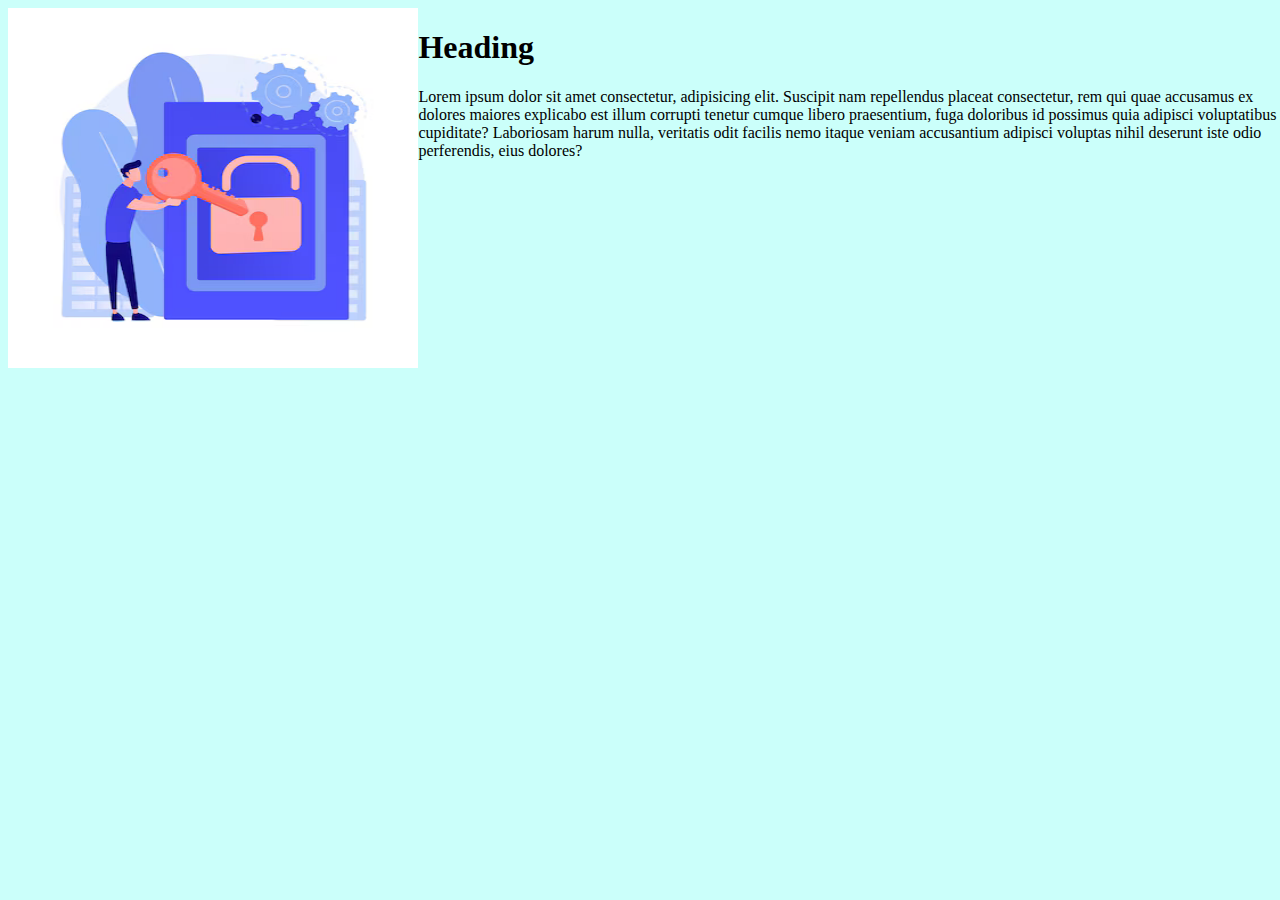
<file: index.html>
<!DOCTYPE html>
<html lang="en">
<head>
    <meta charset="UTF-8">
    <meta name="viewport" content="width=device-width, initial-scale=1.0">
    <title>Document</title>
    <link rel="stylesheet" href="index.css">
</head>
<body>
    <div class="main">
        <div class="main-left">
            <img src="image.png" alt="...">
        </div>
        <div class="main-right">
            <div class="main-right-heading">
                <h1>Heading</h1>
            </div>
            <div class="main-right-info">
                <p>Lorem ipsum dolor sit amet consectetur, adipisicing elit. Suscipit nam repellendus placeat consectetur, rem qui quae accusamus ex dolores maiores explicabo est illum corrupti tenetur cumque libero praesentium, fuga doloribus id possimus quia adipisci voluptatibus cupiditate? Laboriosam harum nulla, veritatis odit facilis nemo itaque veniam accusantium adipisci voluptas nihil deserunt iste odio perferendis, eius dolores?</p>
            </div>
            <dic class=""></div>
        </div>

    </div>
    
</body>
</html>
</file>
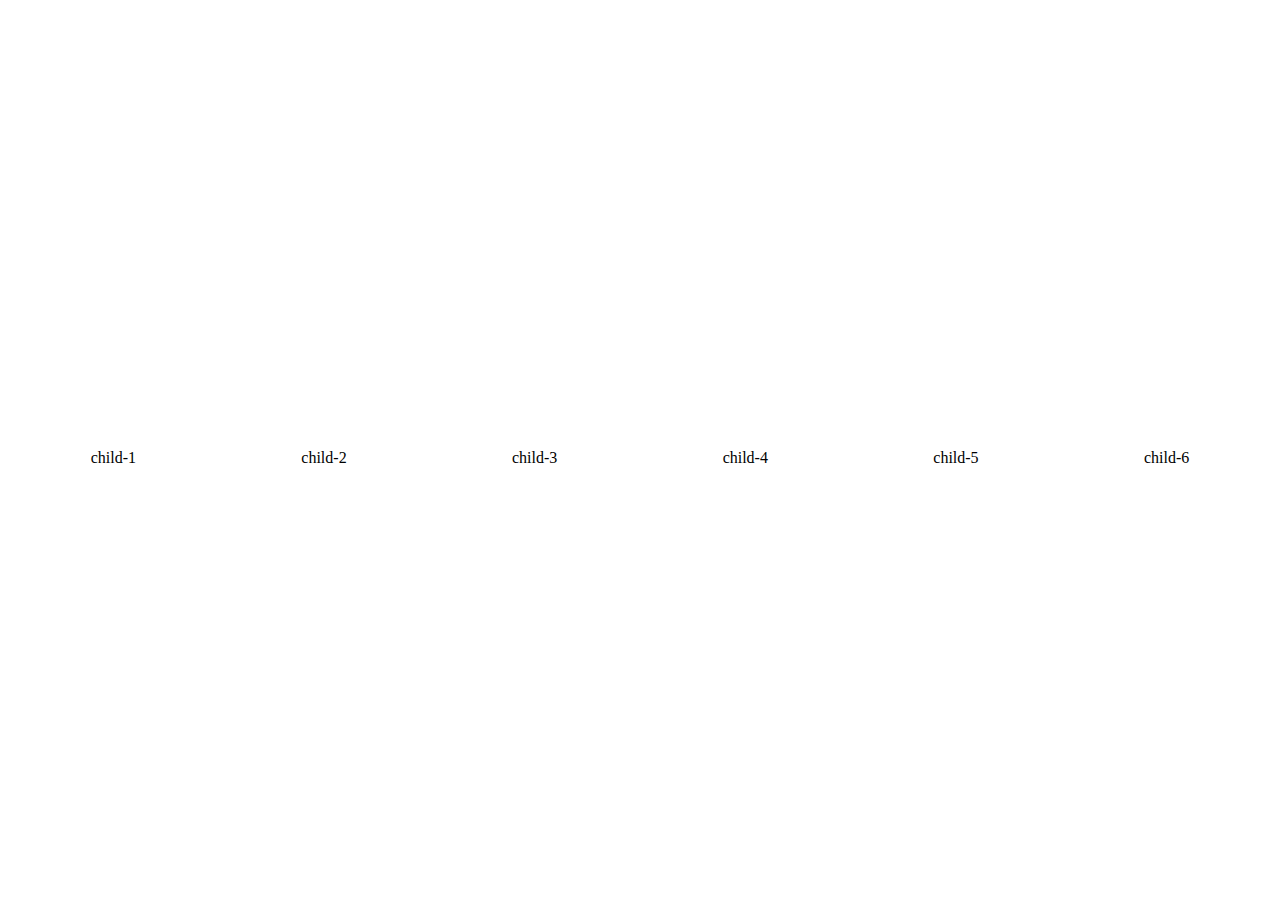
<file: animation.html>
<!DOCTYPE html>
<html lang="en">
<head>
    <meta charset="UTF-8">
    <meta name="viewport" content="width=device-width, initial-scale=1.0">
    <title>Transition</title>
    <style>
        .parent{
            height: 100vh;
            display: flex;
            flex-flow: row wrap;
            /* flex-wrap: wrap;
            flex-direction: row; */
            justify-content: space-around;
            align-items: center;

        }
        
    </style>
</head>
<body>
    <div class="parent">
        <div class="child">child-1</div>
        <div class="child">child-2</div>
        <div class="child">child-3</div>
        <div class="child">child-4</div>
        <div class="child">child-5</div>
        <div class="child">child-6</div>
        
    </div>
</body>
</html>
</file>
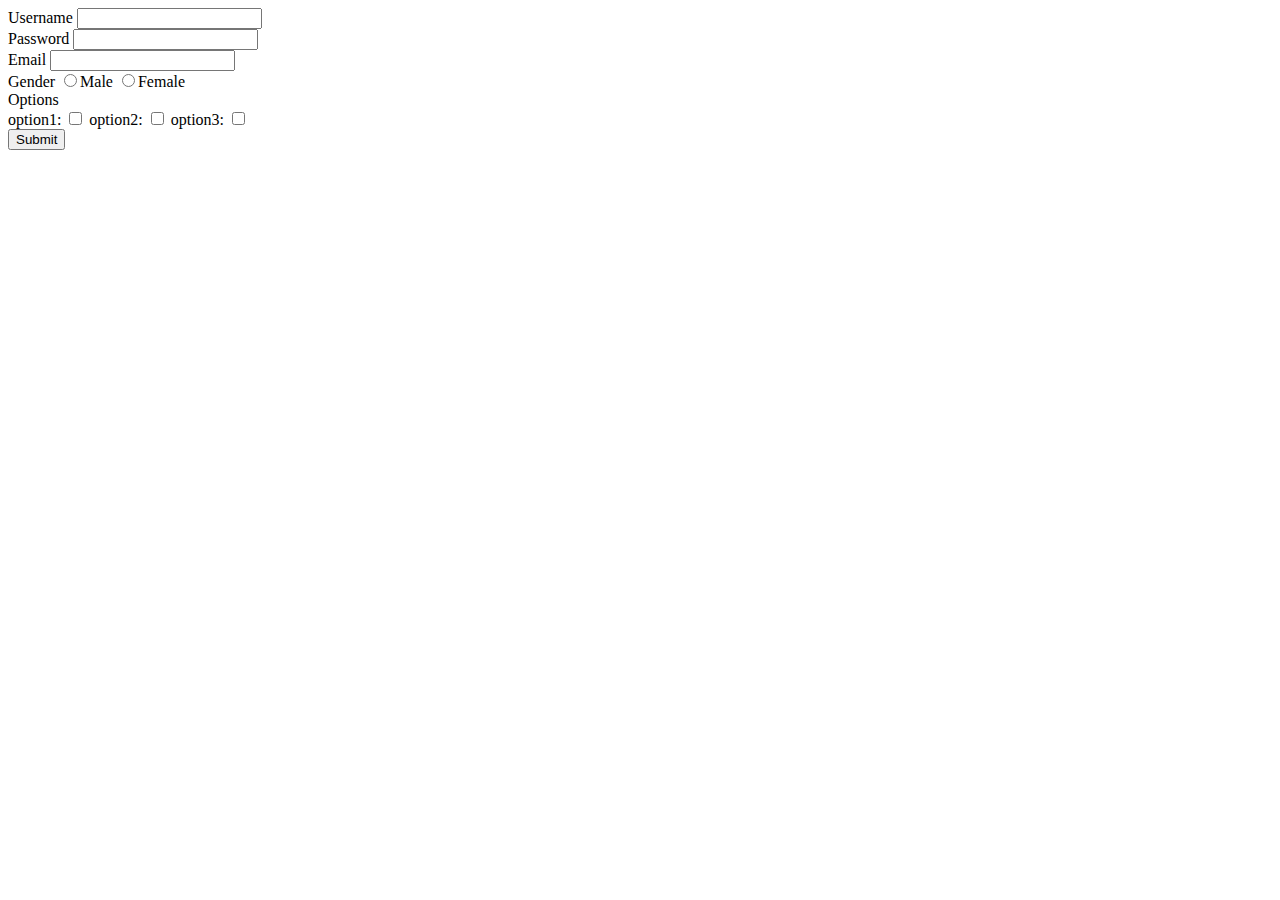
<file: form.html>
<!DOCTYPE html>
<html lang="en">
<head>
    <meta charset="UTF-8">
    <meta name="viewport" content="width=device-width, initial-scale=1.0">
    <title>My Form</title>
</head>
<body>
    <form action="localhost:8080/save" method="post">

        <div>
            <label>Username</label>
            <input type="text">
        </div>
        <div>
            <label>Password</label>
            <input type="password">
        </div>
        <div>
            <label>Email</label>
            <input type="email" name="password">
        </div>
        <div>
            <label>Gender</label>
            <input type="radio" name="gender" value="male">Male
            <input type="radio" name="gender" value="female">Female
        </div>
        <div>
            <label>Options</label><br>
            option1: <input type="checkbox" name="option" id="1">
            option2: <input type="checkbox" name="option" id="2">
            option3: <input type="checkbox" name="option" id="3">
        </div>
        <div>
            
            <input type="submit">
        </div>
        
    </form>
    
</body>
</html>
</file>
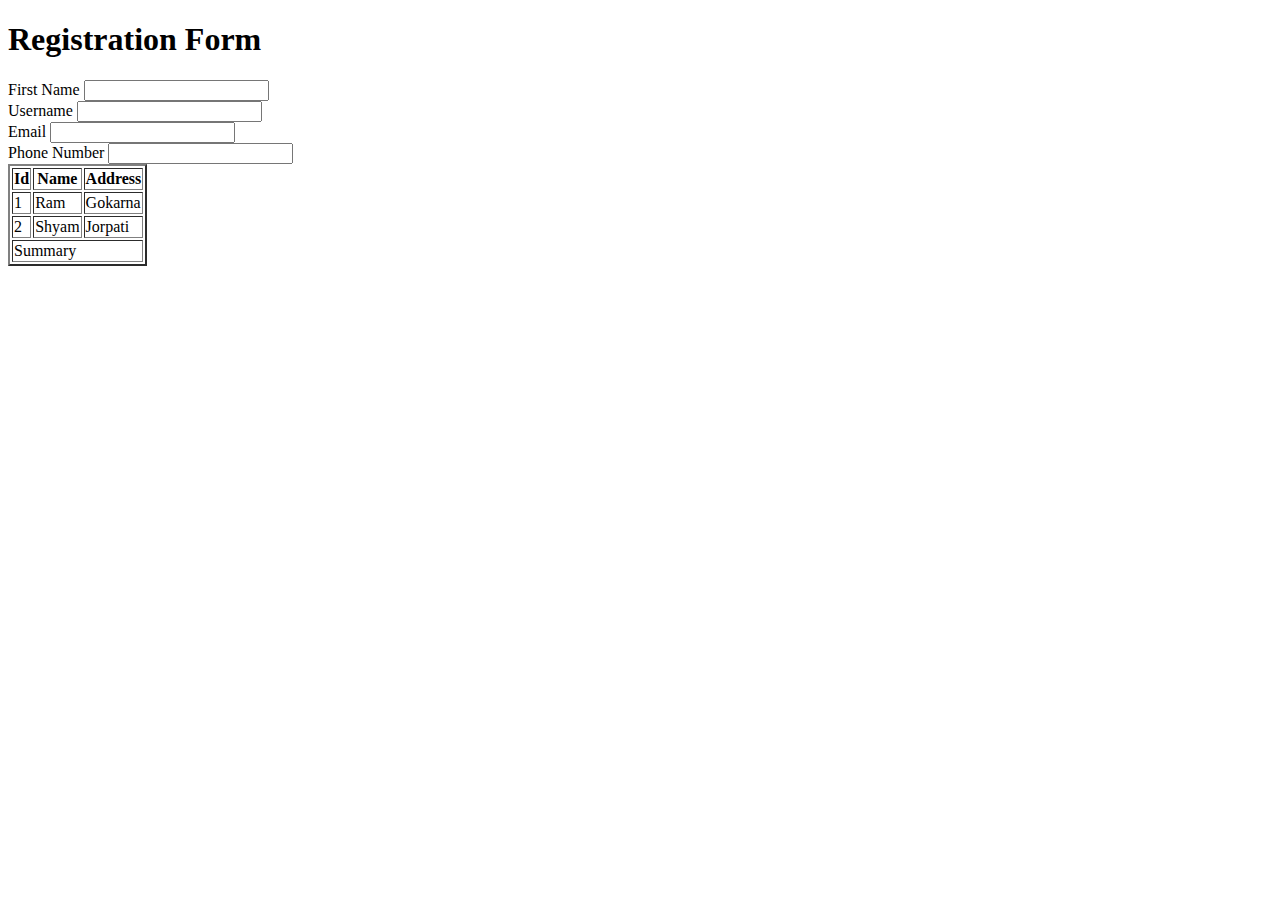
<file: form1.html>
<!DOCTYPE html>
<html lang="en">
<head>
    <meta charset="UTF-8">
    <meta name="viewport" content="width=device-width, initial-scale=1.0">
    <title>Form Demo</title>
</head>
<body>
    <div class="wrapper">
        <div class="header">
            <h1>Registration Form</h1>
        </div>
        <form action="" method="post">
            <div class="input-section">
                <div class="form-row">
                    <div class="form-group">
                        <label>First Name</label>
                        <input class="form-control" type="text">
                    </div>
                    <div class="form-group">
                        <label>Username</label>
                        <input class="form-control" type="text">
                    </div>
                </div>
                <div class="form-row">
                    <div class="form-group">
                        <label>Email</label>
                        <input class="form-control" type="email">
                    </div>
                    <div class="form-group">
                        <label>Phone Number</label>
                        <input class="form-control" type="text">
                    </div>
                </div>
            </div>
            <div class="button-section"></div>
        </form>
        <table border="2">
            <thead>
                <tr>
                    <th>Id</th>
                    <th>Name</th>
                    <th>Address</th>
                </tr>
            </thead>
            <tbody>
                <tr>
                    <td>1</td>
                    <td>Ram</td>
                    <td>Gokarna</td>
                </tr>
                <tr>
                    <td>2</td>
                    <td>Shyam</td>
                    <td>Jorpati</td>
                </tr>
            </tbody>
            <tfoot>
                <tr>
                    <td colspan="3">Summary</td>
                </tr>

            </tfoot>
        </table>
    
    </div>
    
</body>
</html>
</file>
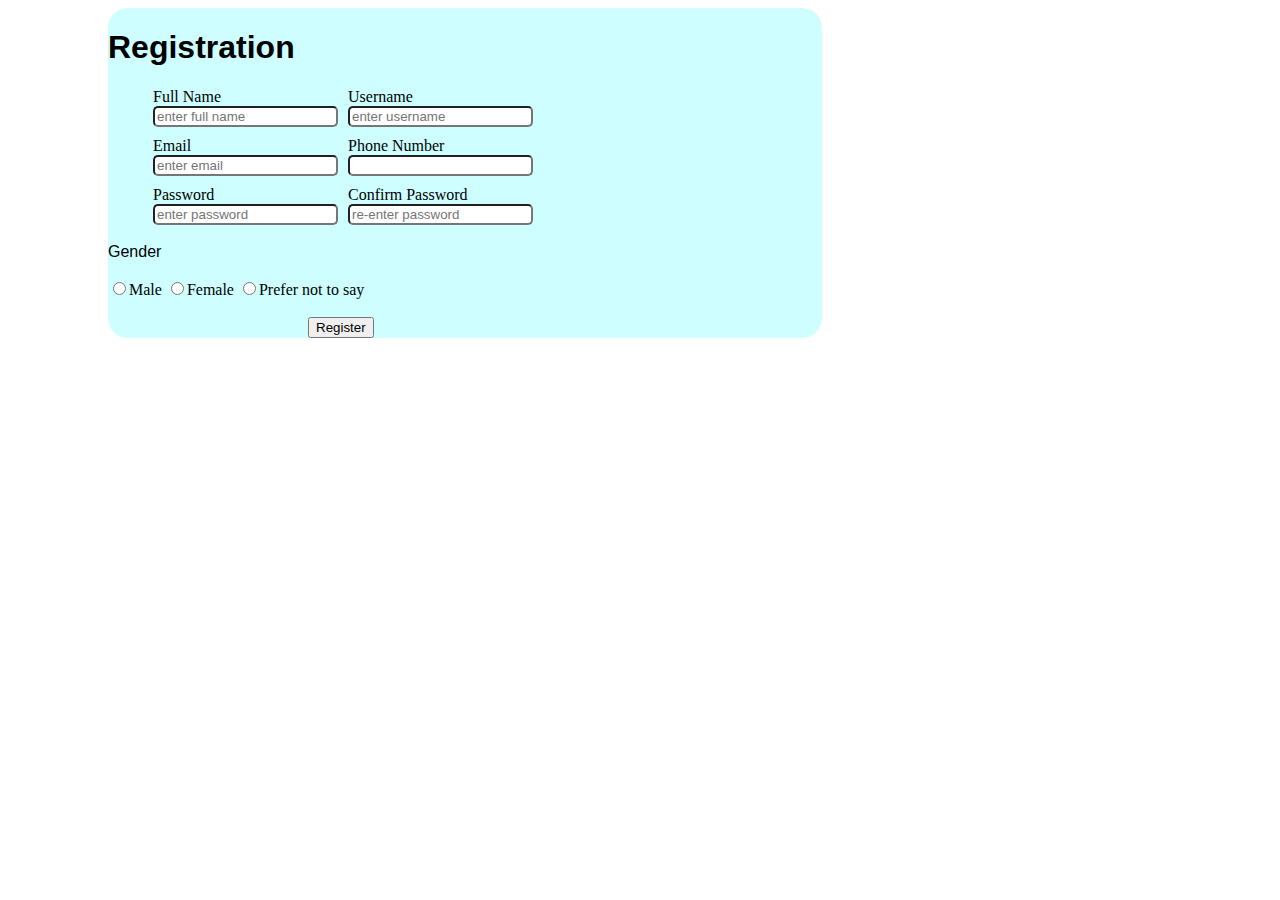
<file: registration.html>
<!DOCTYPE html>
<html lang="en">
<head>
    <meta charset="UTF-8">
    <meta name="viewport" content="width=device-width, initial-scale=1.0">
    <title>Registration</title>
    <link rel="stylesheet" href="registration.css">
</head>
<body>
    <div class="form-class">

        <form action="form.html">
            <div>
                <h1>Registration</h1>
            </div>
            <div class="form">
                <div class="left-form">
                    <div>
                        <label>Full Name</label>
                        <br><input type="text" placeholder="enter full name"><br>
                    </div>
                    <div>
                        <label>Email</label>
                        <br><input type="email" placeholder="enter email"><br>
                    </div>
                    <div>
                        <label>Password</label>
                        <br><input type="password" placeholder="enter password"><br>
                    </div>
                </div>
                <div class="right-form">
                    <div>
                        <label>Username</label>
                        <br><input type="text" placeholder="enter username"><br>
                    </div>
                    <div>
                        <label>Phone Number</label>
                        <br><input type="number"><br>
                    </div>
                    <div>
                        <label>Confirm Password</label>
                        <br><input type="password" placeholder="re-enter password"><br>
                    </div>
                </div>
                <br>
            </div>
            <div class="bottom">
                <div class="gender">
                    <br>
                    <label style="size: 22sp;font-family: 'Segoe UI', Tahoma, Geneva, Verdana, sans-serif;font-size: 20dp;">Gender</label><br><br>
                    <input type="radio" name="gender" value="male">Male
                    <input type="radio" name="gender" value="female">Female
                    <input type="radio" name="gender" value="gay">Prefer not to say
                </div>
                <br>
                <div class="button">
                    <button type="submit" style="width: min-content;">Register</button>
                </div>
            </div>
        </form>
    </div>
    
</body>
</html>
</file>
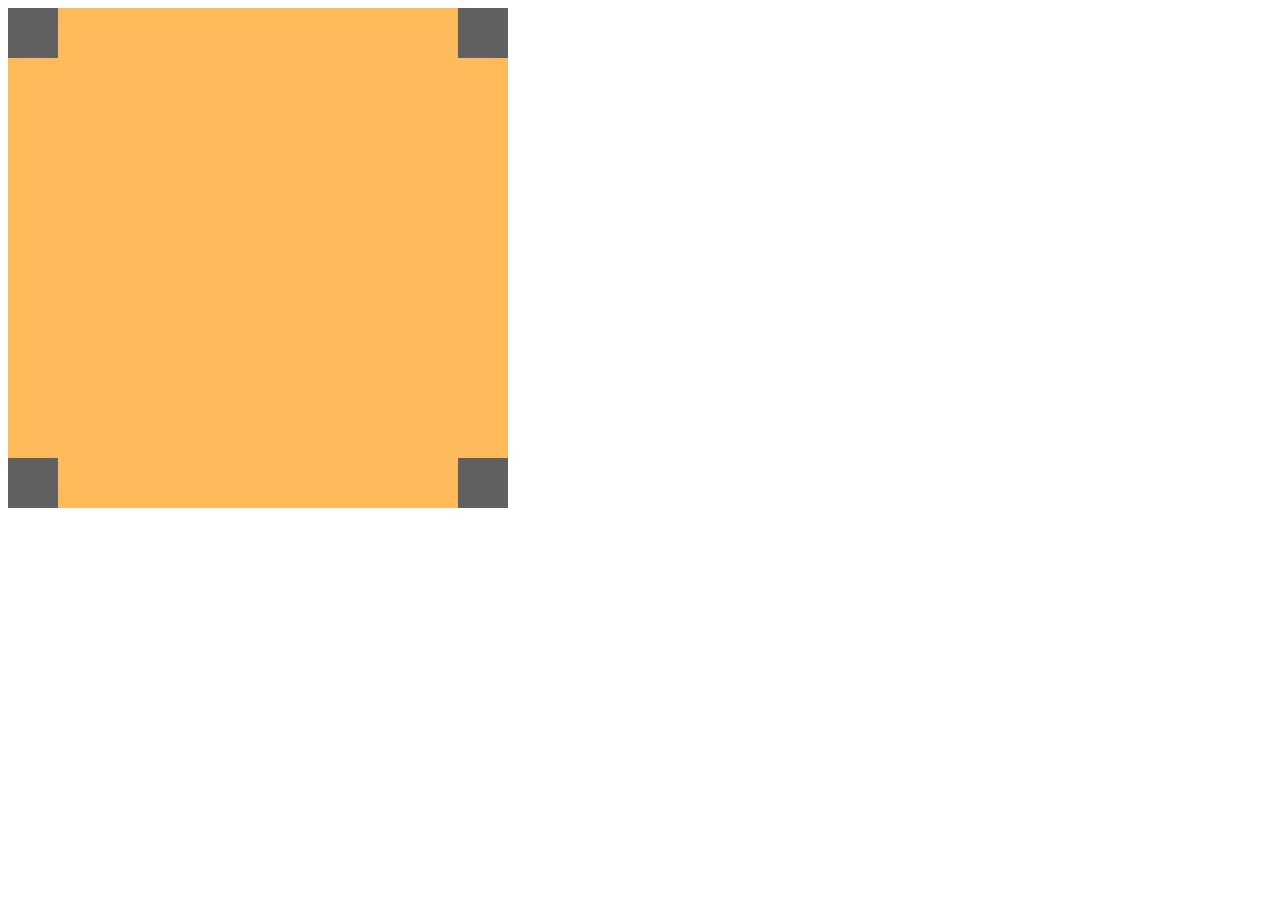
<file: assignment/carrom.html>
<!DOCTYPE html>
<html lang="en">
<head>
    <meta charset="UTF-8">
    <meta name="viewport" content="width=device-width, initial-scale=1.0">
    <title>Carrom</title>
    <style> 
           .div1{            background-color: rgb(255, 187, 91);            width: 500px;            height: 500px;        position: relative;        }
        .div{            width: 50px;            height: 50px;            background-color: rgb(96, 96, 96);            position: absolute;        }
        div:first-child{            top: 0px;                }
        div:nth-child(2){            bottom:0px        }
        div:nth-child(3){            bottom:0px;            right: 0px;        }
        div:last-child{            right: 0px;        }         

    </style>    
</head>
<body>
    <div class="div1"> 
        <div class="div">
        </div>           
        <div class="div">
        </div>            
        <div class="div">
        </div>            
        <div class="div">
    </div>        
</div>
    
</body>
</html>
</file>
<file: index.css>
.main{
    display: flex;
    flex-wrap: nowrap;
    flex-direction: row;
    justify-content: center;
    background: #cbfffa;
}
.main-left{
    display: flex;
    flex-wrap: wrap;
    flex-direction: column;
    width: 100%;
    height: 100%;

}
body{
    background-color: #cbfffa;
    height: 100%;
    width: 100%;
}
</file>
<file: registration.css>
.form-class{
    display: flex;
    flex-wrap: wrap;
    flex-direction: row;
    background: #cefeff;
    margin-right: 450px;
    margin-left: 100px;
    margin-bottom: 50px;
    border-radius: 20px;
}
.left-form{
    display: flex;
    flex-wrap: wrap;
    flex-direction: column;
    gap: 10px;
}
.right-form{
    display: flex;
    flex-wrap: wrap;
    flex-direction: column;
    gap: 10px;

}
input{
    border-radius: 5px;
}

.form{
    display: flex;
	flex-direction: row;
	flex-wrap: wrap;
	justify-content: center;
	align-items: center;
    border-right: 900px;
    gap: 10px;
    margin-left: 45px;
    align-content: space-evenly;
}
h1{
    font-family: 'Lucida Sans', 'Lucida Sans Regular', 'Lucida Grande', 'Lucida Sans Unicode', Geneva, Verdana, sans-serif;
}
.button{
    justify-content: center;
    margin-left: 200px;
    
}
button{
    width: 500px;
}
</file>
